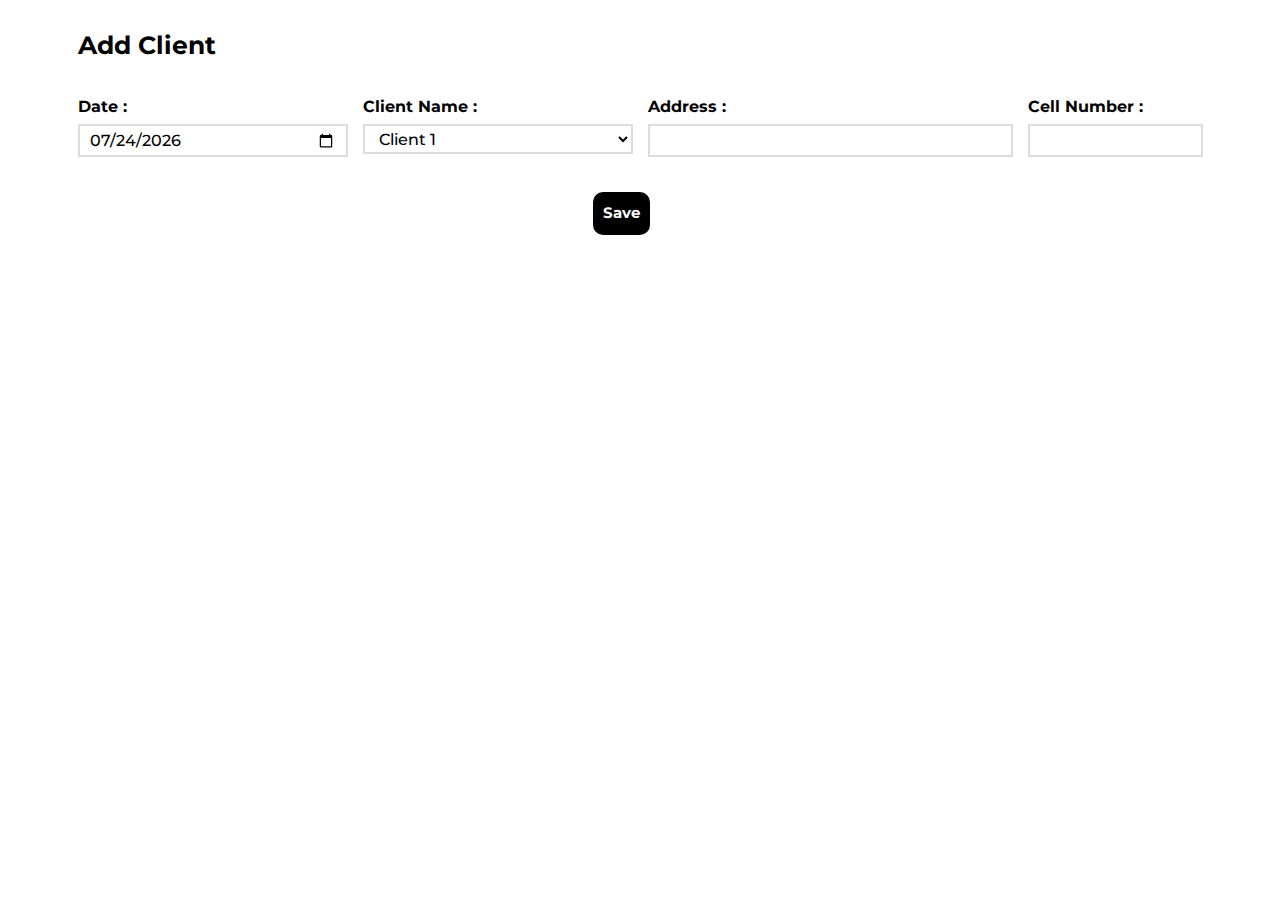
<file: add client.html>
<!DOCTYPE html>
<html lang="en">
  <head>
    <meta charset="UTF-8" />
    <meta name="viewport" content="width=device-width, initial-scale=1.0" />

    <link rel="stylesheet" href="style.css" />

    <link
      href="https://cdn.jsdelivr.net/npm/bootstrap@5.3.3/dist/css/bootstrap.min.css"
      rel="stylesheet"
      integrity="sha384-QWTKZyjpPEjISv5WaRU9OFeRpok6YctnYmDr5pNlyT2bRjXh0JMhjY6hW+ALEwIH"
      crossorigin="anonymous"
    />

    <script
      src="https://cdn.jsdelivr.net/npm/bootstrap@5.3.3/dist/js/bootstrap.bundle.min.js"
      integrity="sha384-YvpcrYf0tY3lHB60NNkmXc5s9fDVZLESaAA55NDzOxhy9GkcIdslK1eN7N6jIeHz"
      crossorigin="anonymous"
    ></script>

    <link rel="preconnect" href="https://fonts.googleapis.com" />
    <link rel="preconnect" href="https://fonts.gstatic.com" crossorigin />
    <link
      href="https://fonts.googleapis.com/css2?family=Montserrat:ital,wght@0,100..900;1,100..900&display=swap"
      rel="stylesheet"
    />

    <link
      rel="stylesheet"
      href="https://cdnjs.cloudflare.com/ajax/libs/font-awesome/6.6.0/css/all.min.css"
      integrity="sha512-Kc323vGBEqzTmouAECnVceyQqyqdsSiqLQISBL29aUW4U/M7pSPA/gEUZQqv1cwx4OnYxTxve5UMg5GT6L4JJg=="
      crossorigin="anonymous"
      referrerpolicy="no-referrer"
    />

    <title>Add Client Form</title>
  </head>

  <body>
    <!-- <div class="container">
      <section>
        <h1 class="d-form-head my-5">Add Client</h1>
        <form id="add-client-form">
          <table class="table" width="100%">
            <thead>
              <tr>
                <th scope="col">date</th>
                <th scope="col">client name</th>
                <th scope="col">address</th>
                <th scope="col">client's cell num</th>
              </tr>
            </thead>
            <tbody>
              <tr>
                <td class="p-0" width="50rem">
                  <input
                    type="date"
                    id="add-client-date"
                    class="form-inps py-1"
                  />
                </td>
                <td class="p-0" width="300rem">
                  <select id="add-client-client-name" class="form-inps py-1">
                    <option value="client 1">client 1</option>
                    <option value="client 2">client 2</option>
                    <option value="client 3">client 3</option>
                    <option value="client 4">client 4</option>
                    <option value="client 5">client 5</option>
                  </select>
                </td>
                <td class="p-0" width="300rem">
                  <input
                    type="text"
                    id="add-client-address"
                    class="py-1 form-inps"
                    autocomplete="off"
                  />
                </td>
                <td class="p-0" width="200rem">
                  <input
                    type="number"
                    id="add-client-client-cell-num"
                    class="py-1 form-inps"
                  />
                </td>

                <td class="p-0" width="50rem">
                  <button class="py-1 form-inps">save</button>
                </td>
              </tr>
            </tbody>
          </table>
          <table class="mt-5 table">
            <thead>
              <th scope="col" class="form-h-row">s.no</th>
              <th scope="col" class="form-h-row">date</th>
              <th scope="col" class="form-h-row">client name</th>
              <th scope="col" class="form-h-row">address</th>
              <th scope="col" class="form-h-row">client's cell num</th>
              <th scope="col" class="form-h-row">buttons</th>
            </thead>

            <tbody class="added-data-ctnr mt-5"></tbody>
          </table>
        </form>
      </section>
    </div> -->

    <form class="hide" id="add-client-form">
      <div class="container">
        <!-- Header for Add Client Form -->
        <h1 class="d-form-head my-5">Add Client</h1>
        <div class="row">
          <!-- Column 1: Date Input -->
          <div class="col-3">
            <div class="col-12 my-2">
              <label for="add-client-date" class="form-label">Date :</label>
              <input
                type="date"
                id="add-client-date"
                class="form-inps py-1 w-100"
              />
            </div>
          </div>

          <!-- Column 2: Client Name Select -->
          <div class="col-3">
            <div class="col-12 my-2">
              <label for="add-client-client-name" class="form-label"
                >Client Name :</label
              >
              <select id="add-client-client-name" class="form-inps py-1 w-100">
                <option value="client 1">Client 1</option>
                <option value="client 2">Client 2</option>
                <option value="client 3">Client 3</option>
                <option value="client 4">Client 4</option>
                <option value="client 5">Client 5</option>
              </select>
            </div>
          </div>

          <!-- Column 3: Address Input -->
          <div class="col-4">
            <div class="col-12 my-2">
              <label for="add-client-address" class="form-label"
                >Address :</label
              >
              <input
                type="text"
                id="add-client-address"
                class="py-1 form-inps w-100"
                autocomplete="off"
              />
            </div>
          </div>

          <!-- Column 4: Cell Number Input -->
          <div class="col-2">
            <div class="col-12 my-2">
              <label for="add-client-client-cell-num" class="form-label"
                >Cell Number :</label
              >
              <input
                type="number"
                id="add-client-client-cell-num"
                class="py-1 form-inps w-100"
              />
            </div>
          </div>
        </div>

        <!-- Save Button -->
        <div class="col-1 mt-5 mx-auto">
          <button class="add-data-btn">Save</button>
        </div>
      </div>
    </form>
  </body>

  <script type="module" src="app.js"></script>
</html>
</file>
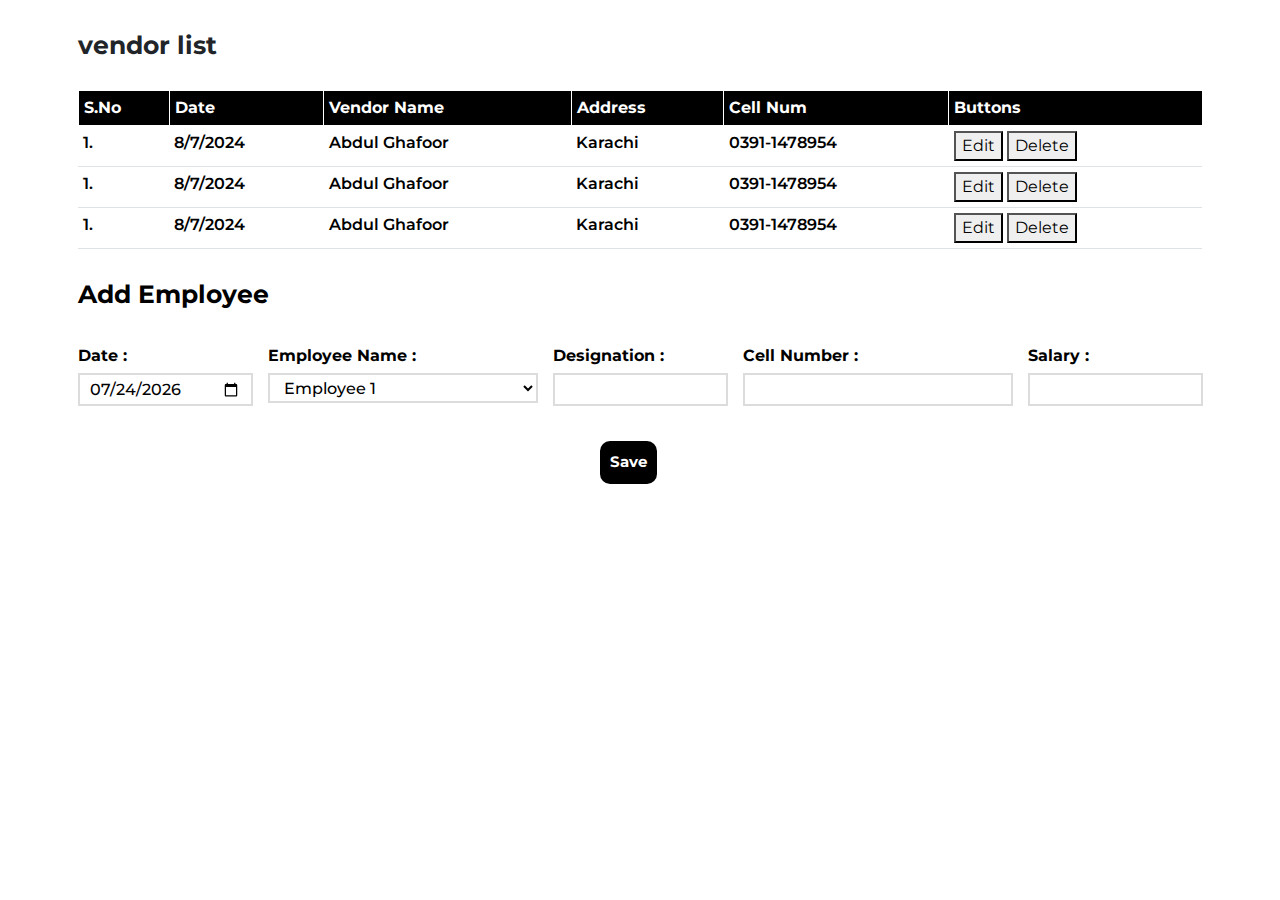
<file: add employee.html>
<!DOCTYPE html>
<html lang="en">
  <head>
    <meta charset="UTF-8" />
    <meta name="viewport" content="width=device-width, initial-scale=1.0" />

    <link rel="stylesheet" href="style.css" />

    <link
      href="https://cdn.jsdelivr.net/npm/bootstrap@5.3.3/dist/css/bootstrap.min.css"
      rel="stylesheet"
      integrity="sha384-QWTKZyjpPEjISv5WaRU9OFeRpok6YctnYmDr5pNlyT2bRjXh0JMhjY6hW+ALEwIH"
      crossorigin="anonymous"
    />

    <script
      src="https://cdn.jsdelivr.net/npm/bootstrap@5.3.3/dist/js/bootstrap.bundle.min.js"
      integrity="sha384-YvpcrYf0tY3lHB60NNkmXc5s9fDVZLESaAA55NDzOxhy9GkcIdslK1eN7N6jIeHz"
      crossorigin="anonymous"
    ></script>

    <link rel="preconnect" href="https://fonts.googleapis.com" />
    <link rel="preconnect" href="https://fonts.gstatic.com" crossorigin />
    <link
      href="https://fonts.googleapis.com/css2?family=Montserrat:ital,wght@0,100..900;1,100..900&display=swap"
      rel="stylesheet"
    />

    <link
      rel="stylesheet"
      href="https://cdnjs.cloudflare.com/ajax/libs/font-awesome/6.6.0/css/all.min.css"
      integrity="sha512-Kc323vGBEqzTmouAECnVceyQqyqdsSiqLQISBL29aUW4U/M7pSPA/gEUZQqv1cwx4OnYxTxve5UMg5GT6L4JJg=="
      crossorigin="anonymous"
      referrerpolicy="no-referrer"
    />

    <title>Add Employee Form</title>
  </head>

  <body>
    <div class="container">
      <h1 class="my-5 fw-bold">vendor list</h1>
      <form>
        <table class="mt-5 table">
          <thead>
            <tr>
              <th scope="col" class="form-h-row">s.no</th>
              <th scope="col" class="form-h-row">date</th>
              <th scope="col" class="form-h-row">vendor name</th>
              <th scope="col" class="form-h-row">address</th>
              <th scope="col" class="form-h-row">cell num</th>
              <th scope="col" class="form-h-row">buttons</th>
            </tr>
          </thead>

          <tbody class="added-data-ctnr" id="add-vendor-data-ctnr">
            <tr>
              <td class="added-data">1.</td>
              <td class="added-data">8/7/2024</td>
              <td class="added-data">abdul ghafoor</td>
              <td class="added-data">Karachi</td>
              <td class="added-data">0391-1478954</td>
              <td class="added-data">
                <button class="edit-btn" id="edit-data-btn">edit</button>
                <button class="delete-btn" id="delete-data-btn">delete</button>
              </td>
            </tr>

            <tr>
              <td class="added-data">1.</td>
              <td class="added-data">8/7/2024</td>
              <td class="added-data">abdul ghafoor</td>
              <td class="added-data">Karachi</td>
              <td class="added-data">0391-1478954</td>
              <td class="added-data">
                <button class="edit-btn" id="edit-data-btn">edit</button>
                <button class="delete-btn" id="delete-data-btn">delete</button>
              </td>
            </tr>
            <tr>
              <td class="added-data">1.</td>
              <td class="added-data">8/7/2024</td>
              <td class="added-data">abdul ghafoor</td>
              <td class="added-data">Karachi</td>
              <td class="added-data">0391-1478954</td>
              <td class="added-data">
                <button class="edit-btn" id="edit-data-btn">edit</button>
                <button class="delete-btn" id="delete-data-btn">delete</button>
              </td>
            </tr>
          </tbody>
        </table>
      </form>
    </div>
    <!-- <div class="container">
      <section>
        <h1 class="d-form-head my-5">Add Employee</h1>
        <form id="add-employee-form">
          <table class="table" width="100%">
            <thead>
              <tr>
                <th scope="col">date</th>
                <th scope="col">employee name</th>
                <th scope="col">designation</th>
                <th scope="col">emp's cell num</th>
                <th scope="col">emp's salary</th>
              </tr>
            </thead>
            <tbody>
              <tr>
                <td class="p-0" width="50rem">
                  <input
                    type="date"
                    id="add-employee-date"
                    class="form-inps py-1"
                  />
                </td>
                <td class="p-0" width="300rem">
                  <select
                    id="add-employee-employee-name"
                    class="form-inps py-1"
                  >
                    <option value="employee 1">employee 1</option>
                    <option value="employee 2">employee 2</option>
                    <option value="employee 3">employee 3</option>
                    <option value="employee 4">employee 4</option>
                    <option value="employee 5">employee 5</option>
                  </select>
                </td>
                <td class="p-0" width="300rem">
                  <input
                    type="text"
                    id="add-employee-designation"
                    class="py-1 form-inps"
                    autocomplete="off"
                  />
                </td>
                <td class="p-0" width="200rem">
                  <input
                    type="number"
                    id="add-employee-cell-num"
                    class="py-1 form-inps"
                  />
                </td>
                <td class="p-0" width="200rem">
                  <input
                    type="number"
                    id="add-employee-salary"
                    class="py-1 form-inps"
                  />
                </td>
                <td class="p-0" width="50rem">
                  <button class="py-1 form-inps">save</button>
                </td>
              </tr>
            </tbody>
          </table>
          <table class="mt-5 table">
            <thead>
              <th scope="col" class="form-h-row">s.no</th>
              <th scope="col" class="form-h-row">date</th>
              <th scope="col" class="form-h-row">employee name</th>
              <th scope="col" class="form-h-row">designation</th>
              <th scope="col" class="form-h-row">emp's cell num</th>
              <th scope="col" class="form-h-row">emp's salary</th>
              <th scope="col" class="form-h-row">buttons</th>
            </thead>

            <tbody class="added-data-ctnr mt-5"></tbody>
          </table>
        </form>
      </section>
    </div> -->

    <form class="hide" id="add-employee-form">
      <div class="container">
        <section>
          <h1 class="d-form-head my-5">Add Employee</h1>
          <div class="row">
            <!-- Column 1: Date Input -->
            <div class="col-2">
              <div class="col-12 my-2">
                <label for="add-employee-date" class="form-label">Date :</label>
                <input
                  type="date"
                  id="add-employee-date"
                  class="py-1 form-inps w-100"
                />
              </div>
            </div>

            <!-- Column 2: Employee Name Select -->
            <div class="col-3">
              <div class="col-12 my-2">
                <label for="add-employee-employee-name" class="form-label"
                  >Employee Name :</label
                >
                <select
                  id="add-employee-employee-name"
                  class="form-inps py-1 w-100"
                >
                  <option value="employee 1">Employee 1</option>
                  <option value="employee 2">Employee 2</option>
                  <option value="employee 3">Employee 3</option>
                  <option value="employee 4">Employee 4</option>
                  <option value="employee 5">Employee 5</option>
                </select>
              </div>
            </div>

            <!-- Column 3: Designation Input -->
            <div class="col-2">
              <div class="col-12 my-2">
                <label for="add-employee-designation" class="form-label"
                  >Designation :</label
                >
                <input
                  type="text"
                  id="add-employee-designation"
                  class="py-1 form-inps w-100"
                  autocomplete="off"
                />
              </div>
            </div>

            <!-- Column 4: Employee Cell Number Input -->
            <div class="col-3">
              <div class="col-12 my-2">
                <label for="add-employee-cell-num" class="form-label"
                  >Cell Number :</label
                >
                <input
                  type="number"
                  id="add-employee-cell-num"
                  class="py-1 form-inps w-100"
                />
              </div>
            </div>

            <!-- Column 5: Employee Salary Input -->
            <div class="col-2">
              <div class="col-12 my-2">
                <label for="add-employee-salary" class="form-label"
                  >Salary :</label
                >
                <input
                  type="number"
                  id="add-employee-salary"
                  class="py-1 form-inps w-100"
                />
              </div>
            </div>

            <!-- Save Button -->
            <div class="col-1 mt-5 mx-auto">
              <button class="add-data-btn">Save</button>
            </div>
          </div>
        </section>
      </div>
    </form>
  </body>

  <script type="module" src="app.js"></script>
</html>
</file>
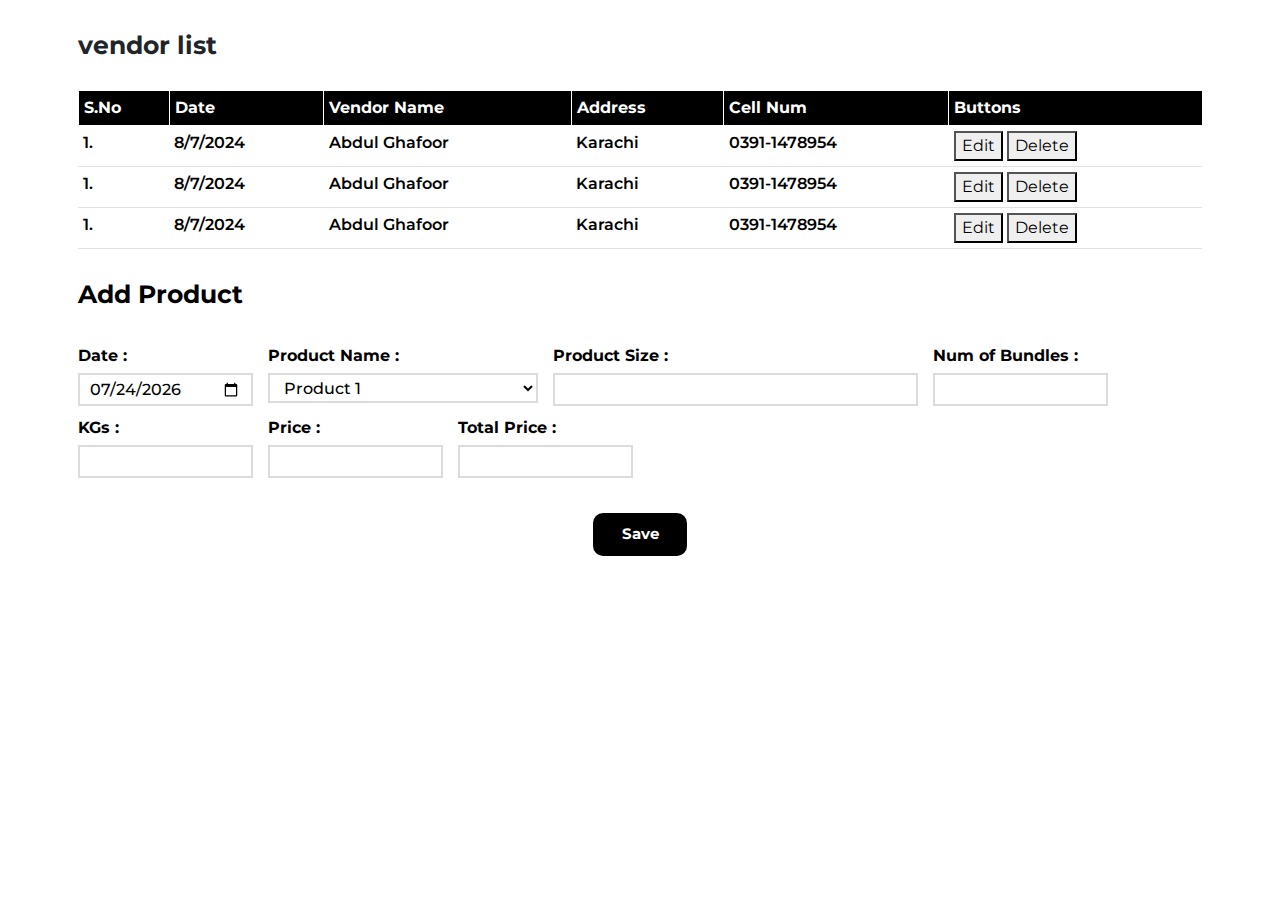
<file: add product.html>
<!DOCTYPE html>
<html lang="en">
  <head>
    <meta charset="UTF-8" />
    <meta name="viewport" content="width=device-width, initial-scale=1.0" />

    <link rel="stylesheet" href="style.css" />

    <link
      href="https://cdn.jsdelivr.net/npm/bootstrap@5.3.3/dist/css/bootstrap.min.css"
      rel="stylesheet"
      integrity="sha384-QWTKZyjpPEjISv5WaRU9OFeRpok6YctnYmDr5pNlyT2bRjXh0JMhjY6hW+ALEwIH"
      crossorigin="anonymous"
    />

    <script
      src="https://cdn.jsdelivr.net/npm/bootstrap@5.3.3/dist/js/bootstrap.bundle.min.js"
      integrity="sha384-YvpcrYf0tY3lHB60NNkmXc5s9fDVZLESaAA55NDzOxhy9GkcIdslK1eN7N6jIeHz"
      crossorigin="anonymous"
    ></script>

    <link rel="preconnect" href="https://fonts.googleapis.com" />
    <link rel="preconnect" href="https://fonts.gstatic.com" crossorigin />
    <link
      href="https://fonts.googleapis.com/css2?family=Montserrat:ital,wght@0,100..900;1,100..900&display=swap"
      rel="stylesheet"
    />

    <link
      rel="stylesheet"
      href="https://cdnjs.cloudflare.com/ajax/libs/font-awesome/6.6.0/css/all.min.css"
      integrity="sha512-Kc323vGBEqzTmouAECnVceyQqyqdsSiqLQISBL29aUW4U/M7pSPA/gEUZQqv1cwx4OnYxTxve5UMg5GT6L4JJg=="
      crossorigin="anonymous"
      referrerpolicy="no-referrer"
    />

    <title>Add Product Form</title>
  </head>

  <body>
    <div class="container">
      <h1 class="my-5 fw-bold">vendor list</h1>
      <form>
        <table class="mt-5 table">
          <thead>
            <tr>
              <th scope="col" class="form-h-row">s.no</th>
              <th scope="col" class="form-h-row">date</th>
              <th scope="col" class="form-h-row">vendor name</th>
              <th scope="col" class="form-h-row">address</th>
              <th scope="col" class="form-h-row">cell num</th>
              <th scope="col" class="form-h-row">buttons</th>
            </tr>
          </thead>

          <tbody class="added-data-ctnr" id="add-vendor-data-ctnr">
            <tr>
              <td class="added-data">1.</td>
              <td class="added-data">8/7/2024</td>
              <td class="added-data">abdul ghafoor</td>
              <td class="added-data">Karachi</td>
              <td class="added-data">0391-1478954</td>
              <td class="added-data">
                <button class="edit-btn" id="edit-data-btn">edit</button>
                <button class="delete-btn" id="delete-data-btn">delete</button>
              </td>
            </tr>

            <tr>
              <td class="added-data">1.</td>
              <td class="added-data">8/7/2024</td>
              <td class="added-data">abdul ghafoor</td>
              <td class="added-data">Karachi</td>
              <td class="added-data">0391-1478954</td>
              <td class="added-data">
                <button class="edit-btn" id="edit-data-btn">edit</button>
                <button class="delete-btn" id="delete-data-btn">delete</button>
              </td>
            </tr>
            <tr>
              <td class="added-data">1.</td>
              <td class="added-data">8/7/2024</td>
              <td class="added-data">abdul ghafoor</td>
              <td class="added-data">Karachi</td>
              <td class="added-data">0391-1478954</td>
              <td class="added-data">
                <button class="edit-btn" id="edit-data-btn">edit</button>
                <button class="delete-btn" id="delete-data-btn">delete</button>
              </td>
            </tr>
          </tbody>
        </table>
      </form>
    </div>
    <!-- <div class="container">
      <section>
        <h1 class="d-form-head my-5">Add Product</h1>
        <form id="add-product-form">
          <table class="table" width="100%">
            <thead>
              <tr>
                <th scope="col">date</th>
                <th scope="col">product name</th>
                <th scope="col">product size</th>
                <th scope="col">num of bundles</th>
                <th scope="col">KGs</th>
                <th scope="col">price</th>
                <th scope="col">total price</th>
              </tr>
            </thead>
            <tbody>
              <tr>
                <td class="p-0" width="50rem">
                  <input
                    type="date"
                    id="add-product-date"
                    class="form-inps py-1"
                  />
                </td>
                <td class="p-0" width="300rem">
                  <select id="add-product-product-name" class="form-inps py-1">
                    <option value="product 1">product 1</option>
                    <option value="product 2">product 2</option>
                    <option value="product 3">product 3</option>
                    <option value="product 4">product 4</option>
                    <option value="product 5">product 5</option>
                  </select>
                </td>
                <td class="p-0" width="300rem">
                  <input
                    type="text"
                    id="add-product-product-size"
                    class="py-1 form-inps"
                    autocomplete="off"
                  />
                </td>

                <td class="p-0" width="200rem">
                  <input
                    type="number"
                    id="add-product-num-of-bundles"
                    class="py-1 form-inps"
                  />
                </td>

                <td class="p-0" width="200rem">
                  <input
                    type="number"
                    id="add-product-kgs"
                    class="py-1 form-inps"
                  />
                </td>

                <td class="p-0" width="200rem">
                  <input
                    type="number"
                    id="add-product-price"
                    class="py-1 form-inps"
                  />
                </td>

                <td class="p-0" width="200rem">
                  <input
                    type="number"
                    id="add-product-total-price"
                    class="py-1 form-inps"
                    readonly
                  />
                </td>

                <td class="p-0" width="50rem">
                  <button class="py-1 form-inps">save</button>
                </td>
              </tr>
            </tbody>
          </table>

          <table class="mt-5 table">
            <thead>
              <th scope="col" class="form-h-row">s.no</th>
              <th scope="col" class="form-h-row">date</th>
              <th scope="col" class="form-h-row">product name</th>
              <th scope="col" class="form-h-row">product size</th>
              <th scope="col" class="form-h-row">num of bundles</th>
              <th scope="col" class="form-h-row">KGs</th>
              <th scope="col" class="form-h-row">price</th>
              <th scope="col" class="form-h-row">total price</th>
              <th scope="col" class="form-h-row">buttons</th>
            </thead>

            <tbody class="added-data-ctnr mt-5"></tbody>
          </table>
        </form>
      </section>
    </div> -->

    <div class="container hide">
      <!-- Header for Add Product Form -->
      <h1 class="my-5 d-form-head">Add Product</h1>

      <div class="row">
        <!-- Column 1: Date Input -->
        <div class="col-2">
          <div class="col-12 my-2">
            <label for="add-product-date" class="form-label">Date :</label>
            <input
              type="date"
              id="add-product-date"
              class="form-inps py-1 w-100"
            />
          </div>
        </div>

        <!-- Column 2: Product Name Input -->
        <div class="col-3">
          <div class="col-12 my-2">
            <label for="add-product-product-name" class="form-label"
              >Product Name :</label
            >
            <select id="add-product-product-name" class="form-inps py-1 w-100">
              <option value="product 1">Product 1</option>
              <option value="product 2">Product 2</option>
              <option value="product 3">Product 3</option>
              <option value="product 4">Product 4</option>
              <option value="product 5">Product 5</option>
            </select>
          </div>
        </div>

        <!-- Column 3: Product Size Input -->
        <div class="col-4">
          <div class="col-12 my-2">
            <label for="add-product-product-size" class="form-label"
              >Product Size :</label
            >
            <input
              type="text"
              id="add-product-product-size"
              class="py-1 form-inps w-100"
              autocomplete="off"
            />
          </div>
        </div>

        <!-- Column 4: Number of Bundles Input -->
        <div class="col-2">
          <div class="col-12 my-2">
            <label for="add-product-num-of-bundles" class="form-label"
              >Num of Bundles :</label
            >
            <input
              type="number"
              id="add-product-num-of-bundles"
              class="py-1 form-inps w-100"
            />
          </div>
        </div>

        <!-- Column 5: KG Input -->
        <div class="col-2">
          <div class="col-12 my-2">
            <label for="add-product-kgs" class="form-label">KGs :</label>
            <input
              type="number"
              id="add-product-kgs"
              class="py-1 form-inps w-100"
            />
          </div>
        </div>

        <!-- Column 6: Price Input -->
        <div class="col-2">
          <div class="col-12 my-2">
            <label for="add-product-price" class="form-label">Price :</label>
            <input
              type="number"
              id="add-product-price"
              class="py-1 form-inps w-100"
            />
          </div>
        </div>

        <!-- Column 7: Total Price Input -->
        <div class="col-2">
          <div class="col-12 my-2">
            <label for="add-product-total-price" class="form-label"
              >Total Price :</label
            >
            <input
              type="number"
              id="add-product-total-price"
              class="py-1 form-inps w-100"
              readonly
            />
          </div>
        </div>
      </div>
      <div class="col-1 mt-5 mx-auto">
        <button class="add-data-btn w-100">Save</button>
      </div>
    </div>
  </body>

  <script type="module" src="app.js"></script>
</html>
</file>
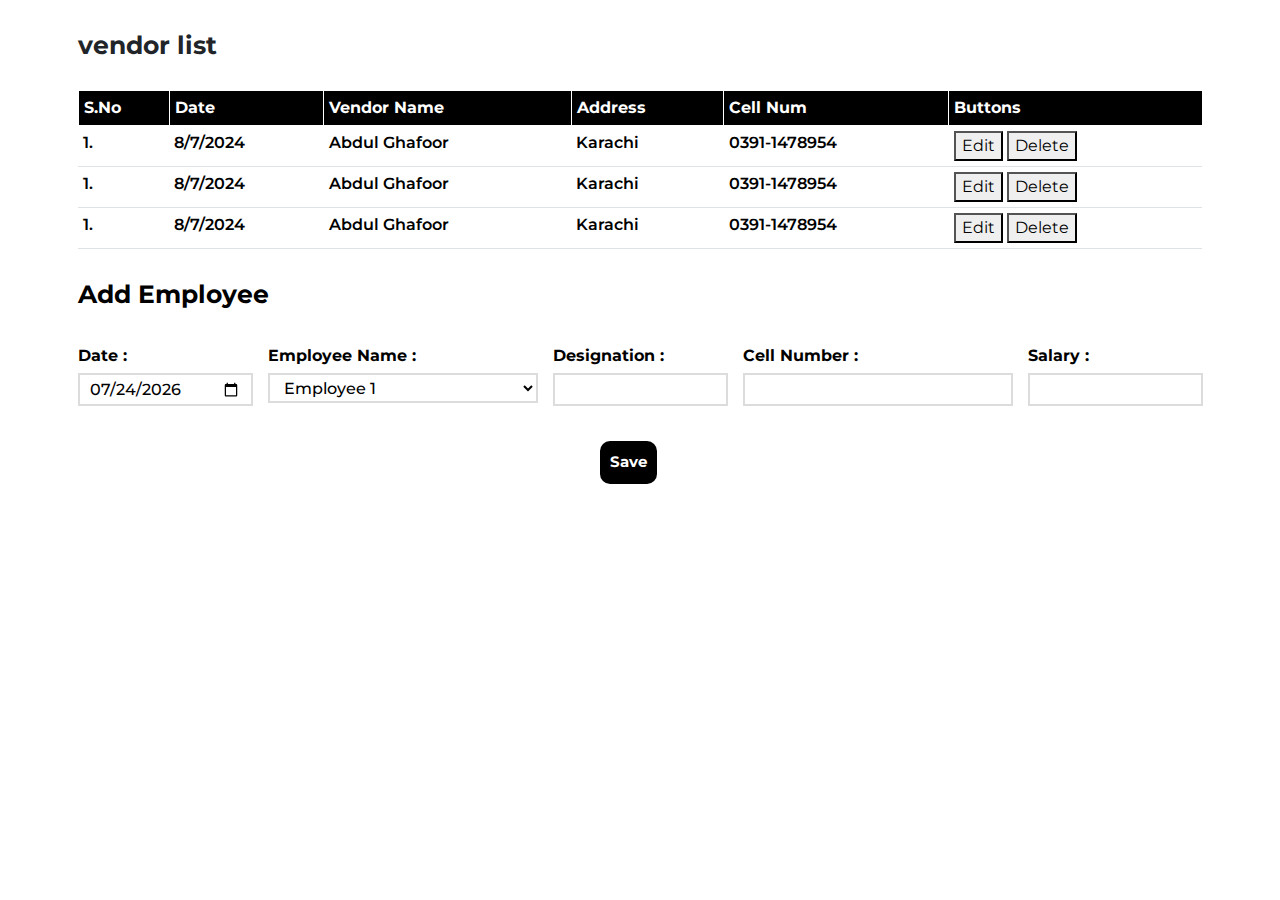
<file: advance salary.html>
<!DOCTYPE html>
<html lang="en">
  <head>
    <meta charset="UTF-8" />
    <meta name="viewport" content="width=device-width, initial-scale=1.0" />

    <link rel="stylesheet" href="style.css" />

    <link
      href="https://cdn.jsdelivr.net/npm/bootstrap@5.3.3/dist/css/bootstrap.min.css"
      rel="stylesheet"
      integrity="sha384-QWTKZyjpPEjISv5WaRU9OFeRpok6YctnYmDr5pNlyT2bRjXh0JMhjY6hW+ALEwIH"
      crossorigin="anonymous"
    />

    <script
      src="https://cdn.jsdelivr.net/npm/bootstrap@5.3.3/dist/js/bootstrap.bundle.min.js"
      integrity="sha384-YvpcrYf0tY3lHB60NNkmXc5s9fDVZLESaAA55NDzOxhy9GkcIdslK1eN7N6jIeHz"
      crossorigin="anonymous"
    ></script>

    <link rel="preconnect" href="https://fonts.googleapis.com" />
    <link rel="preconnect" href="https://fonts.gstatic.com" crossorigin />
    <link
      href="https://fonts.googleapis.com/css2?family=Montserrat:ital,wght@0,100..900;1,100..900&display=swap"
      rel="stylesheet"
    />

    <link
      rel="stylesheet"
      href="https://cdnjs.cloudflare.com/ajax/libs/font-awesome/6.6.0/css/all.min.css"
      integrity="sha512-Kc323vGBEqzTmouAECnVceyQqyqdsSiqLQISBL29aUW4U/M7pSPA/gEUZQqv1cwx4OnYxTxve5UMg5GT6L4JJg=="
      crossorigin="anonymous"
      referrerpolicy="no-referrer"
    />

    <title>Advance Salary Form</title>
  </head>

  <body>
    <div class="container">
      <h1 class="my-5 fw-bold">vendor list</h1>
      <form>
        <table class="mt-5 table">
          <thead>
            <tr>
              <th scope="col" class="form-h-row">s.no</th>
              <th scope="col" class="form-h-row">date</th>
              <th scope="col" class="form-h-row">vendor name</th>
              <th scope="col" class="form-h-row">address</th>
              <th scope="col" class="form-h-row">cell num</th>
              <th scope="col" class="form-h-row">buttons</th>
            </tr>
          </thead>

          <tbody class="added-data-ctnr" id="add-vendor-data-ctnr">
            <tr>
              <td class="added-data">1.</td>
              <td class="added-data">8/7/2024</td>
              <td class="added-data">abdul ghafoor</td>
              <td class="added-data">Karachi</td>
              <td class="added-data">0391-1478954</td>
              <td class="added-data">
                <button class="edit-btn" id="edit-data-btn">edit</button>
                <button class="delete-btn" id="delete-data-btn">delete</button>
              </td>
            </tr>

            <tr>
              <td class="added-data">1.</td>
              <td class="added-data">8/7/2024</td>
              <td class="added-data">abdul ghafoor</td>
              <td class="added-data">Karachi</td>
              <td class="added-data">0391-1478954</td>
              <td class="added-data">
                <button class="edit-btn" id="edit-data-btn">edit</button>
                <button class="delete-btn" id="delete-data-btn">delete</button>
              </td>
            </tr>
            <tr>
              <td class="added-data">1.</td>
              <td class="added-data">8/7/2024</td>
              <td class="added-data">abdul ghafoor</td>
              <td class="added-data">Karachi</td>
              <td class="added-data">0391-1478954</td>
              <td class="added-data">
                <button class="edit-btn" id="edit-data-btn">edit</button>
                <button class="delete-btn" id="delete-data-btn">delete</button>
              </td>
            </tr>
          </tbody>
        </table>
      </form>
    </div>
    <!-- <div class="container">
      <section>
        <h1 class="d-form-head my-5">Advance Salary</h1>
        <form id="advance-salary-form">
          <table class="table" width="100%">
            <thead>
              <tr>
                <th scope="col">date</th>
                <th scope="col">employee name</th>
                <th scope="col">designation</th>
                <th scope="col">emp's cell num</th>
                <th scope="col">emp's salary</th>
              </tr>
            </thead>
            <tbody>
              <tr>
                <td class="p-0" width="50rem">
                  <input
                    type="date"
                    id="advance-salary-date"
                    class="form-inps py-1"
                  />
                </td>
                <td class="p-0" width="300rem">
                  <select
                    id="advance-salary-employee-name"
                    class="form-inps py-1"
                  >
                    <option value="employee 1">employee 1</option>
                    <option value="employee 2">employee 2</option>
                    <option value="employee 3">employee 3</option>
                    <option value="employee 4">employee 4</option>
                    <option value="employee 5">employee 5</option>
                  </select>
                </td>
                <td class="p-0" width="300rem">
                  <input
                    type="text"
                    id="advance-salary-designation"
                    class="py-1 form-inps"
                    autocomplete="off"
                  />
                </td>
                <td class="p-0" width="200rem">
                  <input
                    type="number"
                    id="advance-salary-cell-num"
                    class="py-1 form-inps"
                  />
                </td>
                <td class="p-0" width="200rem">
                  <input
                    type="number"
                    id="advance-salary-salary"
                    class="py-1 form-inps"
                  />
                </td>
                <td class="p-0" width="50rem">
                  <button class="py-1 form-inps">save</button>
                </td>
              </tr>
            </tbody>
          </table>

          <table class="mt-5 table">
            <thead>
              <th scope="col" class="form-h-row">s.no</th>
              <th scope="col" class="form-h-row">date</th>
              <th scope="col" class="form-h-row">employee name</th>
              <th scope="col" class="form-h-row">designation</th>
              <th scope="col" class="form-h-row">emp's cell num</th>
              <th scope="col" class="form-h-row">emp's salary</th>
              <th scope="col" class="form-h-row">buttons</th>
            </thead>

            <tbody class="added-data-ctnr mt-5"></tbody>
          </table>
        </form>
      </section>
    </div> -->

    <form class="hide" id="add-employee-form">
      <div class="container">
        <section>
          <h1 class="d-form-head my-5">Add Employee</h1>
          <div class="row">
            <!-- Column 1: Date Input -->
            <div class="col-2">
              <div class="col-12 my-2">
                <label for="add-employee-date" class="form-label">Date :</label>
                <input
                  type="date"
                  id="add-employee-date"
                  class="py-1 form-inps w-100"
                />
              </div>
            </div>

            <!-- Column 2: Employee Name Select -->
            <div class="col-3">
              <div class="col-12 my-2">
                <label for="add-employee-employee-name" class="form-label"
                  >Employee Name :</label
                >
                <select
                  id="add-employee-employee-name"
                  class="form-inps py-1 w-100"
                >
                  <option value="employee 1">Employee 1</option>
                  <option value="employee 2">Employee 2</option>
                  <option value="employee 3">Employee 3</option>
                  <option value="employee 4">Employee 4</option>
                  <option value="employee 5">Employee 5</option>
                </select>
              </div>
            </div>

            <!-- Column 3: Designation Input -->
            <div class="col-2">
              <div class="col-12 my-2">
                <label for="add-employee-designation" class="form-label"
                  >Designation :</label
                >
                <input
                  type="text"
                  id="add-employee-designation"
                  class="py-1 form-inps w-100"
                  autocomplete="off"
                />
              </div>
            </div>

            <!-- Column 4: Employee Cell Number Input -->
            <div class="col-3">
              <div class="col-12 my-2">
                <label for="add-employee-cell-num" class="form-label"
                  >Cell Number :</label
                >
                <input
                  type="number"
                  id="add-employee-cell-num"
                  class="py-1 form-inps w-100"
                />
              </div>
            </div>

            <!-- Column 5: Employee Salary Input -->
            <div class="col-2">
              <div class="col-12 my-2">
                <label for="add-employee-salary" class="form-label"
                  >Salary :</label
                >
                <input
                  type="number"
                  id="add-employee-salary"
                  class="py-1 form-inps w-100"
                />
              </div>
            </div>

            <!-- Save Button -->
            <div class="col-1 mt-5 mx-auto">
              <button class="add-data-btn">Save</button>
            </div>
          </div>
        </section>
      </div>
    </form>
  </body>

  <script type="module" src="app.js"></script>
</html>
</file>
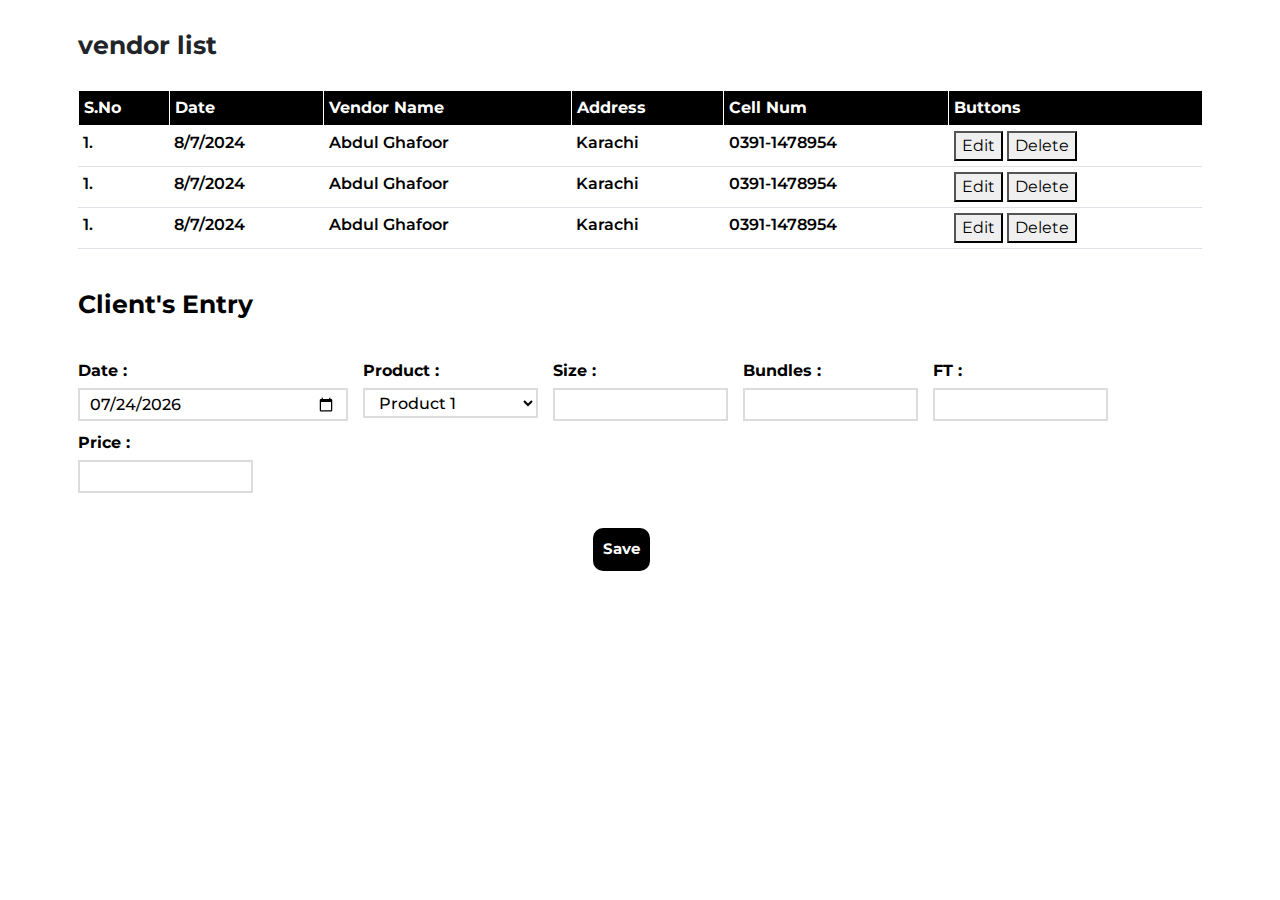
<file: client's entry.html>
<!DOCTYPE html>
<html lang="en">
  <head>
    <meta charset="UTF-8" />
    <meta name="viewport" content="width=device-width, initial-scale=1.0" />

    <link rel="stylesheet" href="style.css" />

    <link
      href="https://cdn.jsdelivr.net/npm/bootstrap@5.3.3/dist/css/bootstrap.min.css"
      rel="stylesheet"
      integrity="sha384-QWTKZyjpPEjISv5WaRU9OFeRpok6YctnYmDr5pNlyT2bRjXh0JMhjY6hW+ALEwIH"
      crossorigin="anonymous"
    />

    <script
      src="https://cdn.jsdelivr.net/npm/bootstrap@5.3.3/dist/js/bootstrap.bundle.min.js"
      integrity="sha384-YvpcrYf0tY3lHB60NNkmXc5s9fDVZLESaAA55NDzOxhy9GkcIdslK1eN7N6jIeHz"
      crossorigin="anonymous"
    ></script>

    <link rel="preconnect" href="https://fonts.googleapis.com" />
    <link rel="preconnect" href="https://fonts.gstatic.com" crossorigin />
    <link
      href="https://fonts.googleapis.com/css2?family=Montserrat:ital,wght@0,100..900;1,100..900&display=swap"
      rel="stylesheet"
    />

    <link
      rel="stylesheet"
      href="https://cdnjs.cloudflare.com/ajax/libs/font-awesome/6.6.0/css/all.min.css"
      integrity="sha512-Kc323vGBEqzTmouAECnVceyQqyqdsSiqLQISBL29aUW4U/M7pSPA/gEUZQqv1cwx4OnYxTxve5UMg5GT6L4JJg=="
      crossorigin="anonymous"
      referrerpolicy="no-referrer"
    />

    <title>Client's Entry Form</title>
  </head>

  <body>
    <div class="container">
      <h1 class="my-5 fw-bold">vendor list</h1>
      <form>
        <table class="mt-5 table">
          <thead>
            <tr>
              <th scope="col" class="form-h-row">s.no</th>
              <th scope="col" class="form-h-row">date</th>
              <th scope="col" class="form-h-row">vendor name</th>
              <th scope="col" class="form-h-row">address</th>
              <th scope="col" class="form-h-row">cell num</th>
              <th scope="col" class="form-h-row">buttons</th>
            </tr>
          </thead>

          <tbody class="added-data-ctnr" id="add-vendor-data-ctnr">
            <tr>
              <td class="added-data">1.</td>
              <td class="added-data">8/7/2024</td>
              <td class="added-data">abdul ghafoor</td>
              <td class="added-data">Karachi</td>
              <td class="added-data">0391-1478954</td>
              <td class="added-data">
                <button class="edit-btn" id="edit-data-btn">edit</button>
                <button class="delete-btn" id="delete-data-btn">delete</button>
              </td>
            </tr>

            <tr>
              <td class="added-data">1.</td>
              <td class="added-data">8/7/2024</td>
              <td class="added-data">abdul ghafoor</td>
              <td class="added-data">Karachi</td>
              <td class="added-data">0391-1478954</td>
              <td class="added-data">
                <button class="edit-btn" id="edit-data-btn">edit</button>
                <button class="delete-btn" id="delete-data-btn">delete</button>
              </td>
            </tr>
            <tr>
              <td class="added-data">1.</td>
              <td class="added-data">8/7/2024</td>
              <td class="added-data">abdul ghafoor</td>
              <td class="added-data">Karachi</td>
              <td class="added-data">0391-1478954</td>
              <td class="added-data">
                <button class="edit-btn" id="edit-data-btn">edit</button>
                <button class="delete-btn" id="delete-data-btn">delete</button>
              </td>
            </tr>
          </tbody>
        </table>
      </form>
    </div>
    <!-- <div class="container">

      <section>
        <h1 class="d-form-head py-5">Client's Entry</h1>
        <form id="client-entry-form">
          <table class="table" width="100%">
            <thead>
              <tr>
                <th scope="col">date</th>
                <th scope="col">product</th>
                <th scope="col">size</th>
                <th scope="col">bundles</th>
                <th scope="col">FT</th>
                <th scope="col">price</th>
                <th scope="col">total price</th>
                <th scope="col">amount receivable</th>
                <th scope="col">received by client</th>
                <th scope="col">outstanding amount</th>
              </tr>
            </thead>
            <tbody>
              <tr>
                <td class="p-0" width="50rem">
                  <input
                    type="date"
                    id="client-entry-date"
                    class="form-inps py-1"
                  />
                </td>
                <td class="p-0" width="200rem">
                  <select id="client-entry-product" class="form-inps py-1">
                    <option value="product 1">product 1</option>
                    <option value="product 2">product 2</option>
                    <option value="product 3">product 3</option>
                    <option value="product 4">product 4</option>
                    <option value="product 5">product 5</option>
                  </select>
                </td>
                <td class="p-0" width="200rem">
                  <input
                    type="text"
                    id="client-entry-size"
                    class="py-1 form-inps"
                    autocomplete="off"
                  />
                </td>
                <td class="p-0" width="200rem">
                  <input
                    type="number"
                    id="client-entry-bundles"
                    class="py-1 form-inps"
                  />
                </td>
                <td class="p-0" width="200rem">
                  <input
                    type="number"
                    id="client-entry-ft"
                    class="py-1 form-inps"
                  />
                </td>
                <td class="p-0" width="200rem">
                  <input
                    type="number"
                    id="client-entry-price"
                    class="py-1 form-inps"
                  />
                </td>
                <td class="p-0" width="200rem">
                  <input
                    type="number"
                    id="client-entry-total-price"
                    class="py-1 form-inps"
                    readonly
                  />
                </td>
                <td class="p-0" width="200rem">
                  <input
                    type="number"
                    id="client-entry-amount-receivable"
                    class="py-1 form-inps"
                    readonly
                  />
                </td>
                <td class="p-0" width="200rem">
                  <input
                    type="number"
                    id="client-entry-received-by-client"
                    class="py-1 form-inps"
                  />
                </td>
                <td class="p-0" width="200rem">
                  <input
                    type="number"
                    id="client-entry-outstanding-amount"
                    class="py-1 form-inps"
                    readonly
                  />
                </td>
                <td class="p-0" width="50rem">
                  <button class="py-1 form-inps">save</button>
                </td>
              </tr>
            </tbody>
          </table>
          <table class="mt-5 table">
            <thead>
              <th scope="col" class="form-h-row">s.no</th>
              <th scope="col" class="form-h-row">date</th>
              <th scope="col" class="form-h-row">product</th>
              <th scope="col" class="form-h-row">size</th>
              <th scope="col" class="form-h-row">bundles</th>
              <th scope="col" class="form-h-row">FT</th>
              <th scope="col" class="form-h-row">price</th>
              <th scope="col" class="form-h-row">total price</th>
              <th scope="col" class="form-h-row">amount receivable</th>
              <th scope="col" class="form-h-row">received by client</th>
              <th scope="col" class="form-h-row">outstanding amount</th>
              <th scope="col" class="form-h-row">buttons</th>
            </thead>

            <tbody class="added-data-ctnr mt-5"></tbody>
          </table>
        </form>
      </section>
    </div> -->

    <form class="hide" id="client-entry-form">
      <div class="container">
        <!-- Header for Client's Entry Form -->
        <h1 class="d-form-head py-5">Client's Entry</h1>
        <div class="row">
          <!-- Column 1: Date Input -->
          <div class="col-3">
            <div class="col-12 my-2">
              <label for="client-entry-date" class="form-label">Date :</label>
              <input
                type="date"
                id="client-entry-date"
                class="form-inps py-1 w-100"
              />
            </div>
          </div>

          <!-- Column 2: Product Select -->
          <div class="col-2">
            <div class="col-12 my-2">
              <label for="client-entry-product" class="form-label"
                >Product :</label
              >
              <select id="client-entry-product" class="form-inps py-1 w-100">
                <option value="product 1">Product 1</option>
                <option value="product 2">Product 2</option>
                <option value="product 3">Product 3</option>
                <option value="product 4">Product 4</option>
                <option value="product 5">Product 5</option>
              </select>
            </div>
          </div>

          <!-- Column 3: Size Input -->
          <div class="col-2">
            <div class="col-12 my-2">
              <label for="client-entry-size" class="form-label">Size :</label>
              <input
                type="text"
                id="client-entry-size"
                class="py-1 form-inps w-100"
                autocomplete="off"
              />
            </div>
          </div>

          <!-- Column 4: Bundles Input -->
          <div class="col-2">
            <div class="col-12 my-2">
              <label for="client-entry-bundles" class="form-label"
                >Bundles :</label
              >
              <input
                type="number"
                id="client-entry-bundles"
                class="py-1 form-inps w-100"
              />
            </div>
          </div>

          <!-- Column 5: FT Input -->
          <div class="col-2">
            <div class="col-12 my-2">
              <label for="client-entry-ft" class="form-label">FT :</label>
              <input
                type="number"
                id="client-entry-ft"
                class="py-1 form-inps w-100"
              />
            </div>
          </div>

          <!-- Column 6: Price Input -->
          <div class="col-2">
            <div class="col-12 my-2">
              <label for="client-entry-price" class="form-label">Price :</label>
              <input
                type="number"
                id="client-entry-price"
                class="py-1 form-inps w-100"
              />
            </div>
          </div>
        </div>

        <!-- Save Button -->
        <div class="col-1 mt-5 mx-auto">
          <button class="add-data-btn">Save</button>
        </div>
      </div>
    </form>
  </body>

  <script type="module" src="app.js"></script>
</html>
</file>
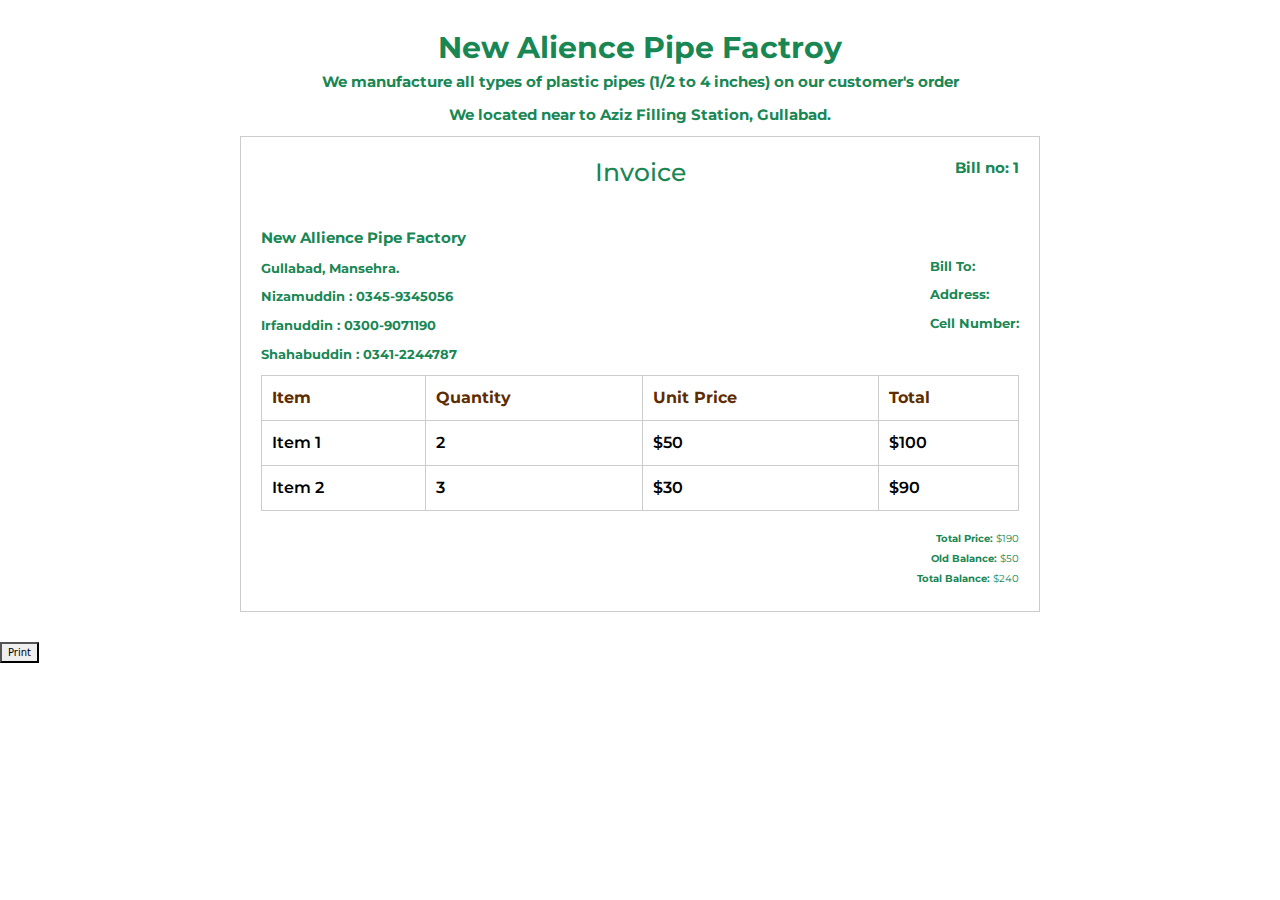
<file: current transaction.html>
<!DOCTYPE html>
<html lang="en">
  <head>
    <meta charset="UTF-8" />
    <meta name="viewport" content="width=device-width, initial-scale=1.0" />

    <link rel="stylesheet" href="style.css" />

    <link
      href="https://cdn.jsdelivr.net/npm/bootstrap@5.3.3/dist/css/bootstrap.min.css"
      rel="stylesheet"
      integrity="sha384-QWTKZyjpPEjISv5WaRU9OFeRpok6YctnYmDr5pNlyT2bRjXh0JMhjY6hW+ALEwIH"
      crossorigin="anonymous"
    />

    <script
      src="https://cdn.jsdelivr.net/npm/bootstrap@5.3.3/dist/js/bootstrap.bundle.min.js"
      integrity="sha384-YvpcrYf0tY3lHB60NNkmXc5s9fDVZLESaAA55NDzOxhy9GkcIdslK1eN7N6jIeHz"
      crossorigin="anonymous"
    ></script>

    <link rel="preconnect" href="https://fonts.googleapis.com" />
    <link rel="preconnect" href="https://fonts.gstatic.com" crossorigin />
    <link
      href="https://fonts.googleapis.com/css2?family=Montserrat:ital,wght@0,100..900;1,100..900&display=swap"
      rel="stylesheet"
    />

    <link
      rel="stylesheet"
      href="https://cdnjs.cloudflare.com/ajax/libs/font-awesome/6.6.0/css/all.min.css"
      integrity="sha512-Kc323vGBEqzTmouAECnVceyQqyqdsSiqLQISBL29aUW4U/M7pSPA/gEUZQqv1cwx4OnYxTxve5UMg5GT6L4JJg=="
      crossorigin="anonymous"
      referrerpolicy="no-referrer"
    />

    <title>Current Transaction Invoice</title>
  </head>

  <body>
    <div class="container invoice-ctnr text-success py-5">
      <h1 class="display-5 text-center fw-bold">New Alience Pipe Factroy</h1>
      <p class="fs-4 fw-bold text-center">
        We manufacture all types of plastic pipes (1/2 to 4 inches) on our
        customer's order
      </p>
      <p class="fs-4 fw-bold text-center">
        We located near to Aziz Filling Station, Gullabad.
      </p>

      <div class="invoice-container">
        <div class="invoice-header position-relative">
          <h1>Invoice</h1>
          <p class="invoice-num fs-4 fw-bold">Bill no: <span>1</span></p>
        </div>

        <div
          class="col-12 comp-and-client-details-ctnr d-flex justify-content-between align-items-center"
        >
          <div class="company-details-ctnr">
            <p class="fs-4 fw-bold">New Allience Pipe Factory</p>
            <p class="fs-5 fw-bold">Gullabad, Mansehra.</p>
            <p class="fs-5 fw-bold">Nizamuddin : 0345-9345056</p>
            <p class="fs-5 fw-bold">Irfanuddin : 0300-9071190</p>
            <p class="fs-5 fw-bold">Shahabuddin : 0341-2244787</p>
          </div>
          <div class="customer-details-ctnr">
            <p class="fs-5 fw-bold">Bill To: <span class="cust-name"></span></p>
            <p class="fs-5 fw-bold">Address: <span class="cust-name"></span></p>
            <p class="fs-5 fw-bold">
              Cell Number: <span class="cust-name"></span>
            </p>
          </div>
        </div>

        <table class="invoice-table">
          <thead>
            <tr>
              <th>Item</th>
              <th>Quantity</th>
              <th>Unit Price</th>
              <th>Total</th>
            </tr>
          </thead>
          <tbody>
            <tr>
              <td>Item 1</td>
              <td>2</td>
              <td>$50</td>
              <td>$100</td>
            </tr>
            <tr>
              <td>Item 2</td>
              <td>3</td>
              <td>$30</td>
              <td>$90</td>
            </tr>
          </tbody>
        </table>

        <div class="invoice-footer">
          <p><strong>Total Price:</strong> $190</p>
          <p><strong>Old Balance:</strong> $50</p>
          <p><strong>Total Balance:</strong> $240</p>
        </div>
      </div>
    </div>

    <button class="print-invoice">print</button>
  </body>

  <script type="module" src="app.js"></script>
</html>
</file>
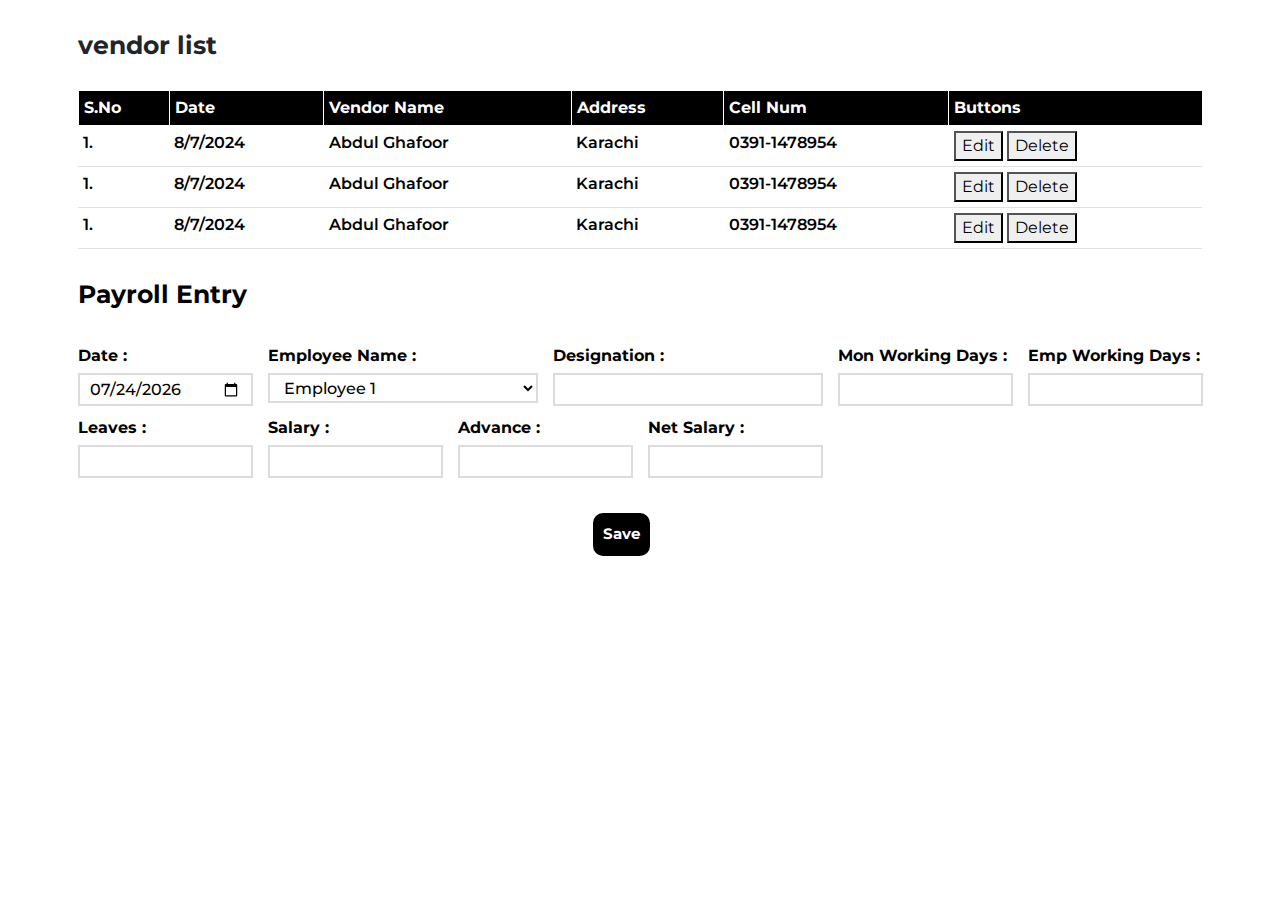
<file: payroll entry.html>
<!DOCTYPE html>
<html lang="en">
  <head>
    <meta charset="UTF-8" />
    <meta name="viewport" content="width=device-width, initial-scale=1.0" />

    <link rel="stylesheet" href="style.css" />

    <link
      href="https://cdn.jsdelivr.net/npm/bootstrap@5.3.3/dist/css/bootstrap.min.css"
      rel="stylesheet"
      integrity="sha384-QWTKZyjpPEjISv5WaRU9OFeRpok6YctnYmDr5pNlyT2bRjXh0JMhjY6hW+ALEwIH"
      crossorigin="anonymous"
    />

    <script
      src="https://cdn.jsdelivr.net/npm/bootstrap@5.3.3/dist/js/bootstrap.bundle.min.js"
      integrity="sha384-YvpcrYf0tY3lHB60NNkmXc5s9fDVZLESaAA55NDzOxhy9GkcIdslK1eN7N6jIeHz"
      crossorigin="anonymous"
    ></script>

    <link rel="preconnect" href="https://fonts.googleapis.com" />
    <link rel="preconnect" href="https://fonts.gstatic.com" crossorigin />
    <link
      href="https://fonts.googleapis.com/css2?family=Montserrat:ital,wght@0,100..900;1,100..900&display=swap"
      rel="stylesheet"
    />

    <link
      rel="stylesheet"
      href="https://cdnjs.cloudflare.com/ajax/libs/font-awesome/6.6.0/css/all.min.css"
      integrity="sha512-Kc323vGBEqzTmouAECnVceyQqyqdsSiqLQISBL29aUW4U/M7pSPA/gEUZQqv1cwx4OnYxTxve5UMg5GT6L4JJg=="
      crossorigin="anonymous"
      referrerpolicy="no-referrer"
    />

    <title>Payroll Entry Form</title>
  </head>

  <body>
    <div class="container">
      <h1 class="my-5 fw-bold">vendor list</h1>
      <form>
        <table class="mt-5 table">
          <thead>
            <tr>
              <th scope="col" class="form-h-row">s.no</th>
              <th scope="col" class="form-h-row">date</th>
              <th scope="col" class="form-h-row">vendor name</th>
              <th scope="col" class="form-h-row">address</th>
              <th scope="col" class="form-h-row">cell num</th>
              <th scope="col" class="form-h-row">buttons</th>
            </tr>
          </thead>

          <tbody class="added-data-ctnr" id="add-vendor-data-ctnr">
            <tr>
              <td class="added-data">1.</td>
              <td class="added-data">8/7/2024</td>
              <td class="added-data">abdul ghafoor</td>
              <td class="added-data">Karachi</td>
              <td class="added-data">0391-1478954</td>
              <td class="added-data">
                <button class="edit-btn" id="edit-data-btn">edit</button>
                <button class="delete-btn" id="delete-data-btn">delete</button>
              </td>
            </tr>

            <tr>
              <td class="added-data">1.</td>
              <td class="added-data">8/7/2024</td>
              <td class="added-data">abdul ghafoor</td>
              <td class="added-data">Karachi</td>
              <td class="added-data">0391-1478954</td>
              <td class="added-data">
                <button class="edit-btn" id="edit-data-btn">edit</button>
                <button class="delete-btn" id="delete-data-btn">delete</button>
              </td>
            </tr>
            <tr>
              <td class="added-data">1.</td>
              <td class="added-data">8/7/2024</td>
              <td class="added-data">abdul ghafoor</td>
              <td class="added-data">Karachi</td>
              <td class="added-data">0391-1478954</td>
              <td class="added-data">
                <button class="edit-btn" id="edit-data-btn">edit</button>
                <button class="delete-btn" id="delete-data-btn">delete</button>
              </td>
            </tr>
          </tbody>
        </table>
      </form>
    </div>
    <!-- <div class="container">
      <section>
        <h1 class="d-form-head my-5">Payroll Entry</h1>
        <form id="payroll-entry-form">
          <table class="table" width="100%">
            <thead>
              <tr>
                <th scope="col">date</th>
                <th scope="col">employee name</th>
                <th scope="col">designation</th>
                <th scope="col">month working days</th>
                <th scope="col">emp working days</th>
                <th scope="col">leaves</th>
                <th scope="col">salary</th>
                <th scope="col">advance</th>
                <th scope="col">net salary</th>
              </tr>
            </thead>
            <tbody>
              <tr>
                <td class="p-0" width="50rem">
                  <input
                    type="date"
                    id="payroll-entry-date"
                    class="form-inps py-1"
                  />
                </td>
                <td class="p-0" width="300rem">
                  <select
                    id="payroll-entry-employee-name"
                    class="form-inps py-1"
                  >
                    <option value="employee 1">employee 1</option>
                    <option value="employee 2">employee 2</option>
                    <option value="employee 3">employee 3</option>
                    <option value="employee 4">employee 4</option>
                    <option value="employee 5">employee 5</option>
                  </select>
                </td>
                <td class="p-0" width="300rem">
                  <input
                    type="text"
                    id="payroll-entry-designation"
                    class="py-1 form-inps"
                    autocomplete="off"
                  />
                </td>
                <td class="p-0" width="200rem">
                  <input
                    type="number"
                    id="payroll-entry-month-working-days"
                    class="py-1 form-inps"
                    autocomplete="off"
                  />
                </td>
                <td class="p-0" width="200rem">
                  <input
                    type="number"
                    id="payroll-entry-emp-working-days"
                    class="py-1 form-inps"
                    autocomplete="off"
                  />
                </td>
                <td class="p-0" width="200rem">
                  <input
                    type="number"
                    id="payroll-entry-leaves"
                    class="py-1 form-inps"
                    autocomplete="off"
                  />
                </td>
                <td class="p-0" width="200rem">
                  <input
                    type="number"
                    id="payroll-entry-salary"
                    class="py-1 form-inps"
                  />
                </td>
                <td class="p-0" width="200rem">
                  <input
                    type="number"
                    id="payroll-entry-advance"
                    class="py-1 form-inps"
                  />
                </td>
                <td class="p-0" width="200rem">
                  <input
                    type="number"
                    id="payroll-entry-net-salary"
                    class="py-1 form-inps"
                    readonly
                  />
                </td>
                <td class="p-0" width="50rem">
                  <button class="py-1 form-inps">save</button>
                </td>
              </tr>
            </tbody>
          </table>

          <table class="mt-5 table">
            <thead>
              <th scope="col" class="form-h-row">s.no</th>
              <th scope="col" class="form-h-row">date</th>
              <th scope="col" class="form-h-row">employee name</th>
              <th scope="col" class="form-h-row">designation</th>
              <th scope="col" class="form-h-row">month working days</th>
              <th scope="col" class="form-h-row">emp working days</th>
              <th scope="col" class="form-h-row">leaves</th>
              <th scope="col" class="form-h-row">salary</th>
              <th scope="col" class="form-h-row">advance</th>
              <th scope="col" class="form-h-row">net salary</th>
              <th scope="col" class="form-h-row">buttons</th>
            </thead>

            <tbody class="added-data-ctnr mt-5"></tbody>
          </table>
        </form>
      </section>
    </div> -->

    <form class="hide" id="payroll-entry-form">
      <div class="container">
        <section>
          <h1 class="d-form-head my-5">Payroll Entry</h1>
          <div class="row">
            <!-- Column 1: Date Input -->
            <div class="col-2">
              <div class="col-12 my-2">
                <label for="payroll-entry-date" class="form-label"
                  >Date :</label
                >
                <input
                  type="date"
                  id="payroll-entry-date"
                  class="py-1 form-inps w-100"
                />
              </div>
            </div>

            <!-- Column 2: Employee Name Select -->
            <div class="col-3">
              <div class="col-12 my-2">
                <label for="payroll-entry-employee-name" class="form-label"
                  >Employee Name :</label
                >
                <select
                  id="payroll-entry-employee-name"
                  class="form-inps py-1 w-100"
                >
                  <option value="employee 1">Employee 1</option>
                  <option value="employee 2">Employee 2</option>
                  <option value="employee 3">Employee 3</option>
                  <option value="employee 4">Employee 4</option>
                  <option value="employee 5">Employee 5</option>
                </select>
              </div>
            </div>

            <!-- Column 3: Designation Input -->
            <div class="col-3">
              <div class="col-12 my-2">
                <label for="payroll-entry-designation" class="form-label"
                  >Designation :</label
                >
                <input
                  type="text"
                  id="payroll-entry-designation"
                  class="py-1 form-inps w-100"
                  autocomplete="off"
                />
              </div>
            </div>

            <!-- Column 4: Month Working Days Input -->
            <div class="col-2">
              <div class="col-12 my-2">
                <label for="payroll-entry-month-working-days" class="form-label"
                  >Mon Working Days :</label
                >
                <input
                  type="number"
                  id="payroll-entry-month-working-days"
                  class="py-1 form-inps w-100"
                  autocomplete="off"
                />
              </div>
            </div>

            <!-- Column 5: Employee Working Days Input -->
            <div class="col-2">
              <div class="col-12 my-2">
                <label for="payroll-entry-emp-working-days" class="form-label"
                  >Emp Working Days :</label
                >
                <input
                  type="number"
                  id="payroll-entry-emp-working-days"
                  class="py-1 form-inps w-100"
                  autocomplete="off"
                />
              </div>
            </div>

            <!-- Column 6: Leaves Input -->
            <div class="col-2">
              <div class="col-12 my-2">
                <label for="payroll-entry-leaves" class="form-label"
                  >Leaves :</label
                >
                <input
                  type="number"
                  id="payroll-entry-leaves"
                  class="py-1 form-inps w-100"
                  autocomplete="off"
                />
              </div>
            </div>

            <!-- Column 7: Salary Input -->
            <div class="col-2">
              <div class="col-12 my-2">
                <label for="payroll-entry-salary" class="form-label"
                  >Salary :</label
                >
                <input
                  type="number"
                  id="payroll-entry-salary"
                  class="py-1 form-inps w-100"
                />
              </div>
            </div>

            <!-- Column 8: Advance Input -->
            <div class="col-2">
              <div class="col-12 my-2">
                <label for="payroll-entry-advance" class="form-label"
                  >Advance :</label
                >
                <input
                  type="number"
                  id="payroll-entry-advance"
                  class="py-1 form-inps w-100"
                />
              </div>
            </div>

            <!-- Column 9: Net Salary Input -->
            <div class="col-2">
              <div class="col-12 my-2">
                <label for="payroll-entry-net-salary" class="form-label"
                  >Net Salary :</label
                >
                <input
                  type="number"
                  id="payroll-entry-net-salary"
                  class="py-1 form-inps w-100"
                  readonly
                />
              </div>
            </div>

            <!-- Save Button -->
          </div>
          <div class="col-1 mt-5 mx-auto">
            <button class="add-data-btn">Save</button>
          </div>
        </section>
      </div>
    </form>
  </body>

  <script type="module" src="app.js"></script>
</html>
</file>
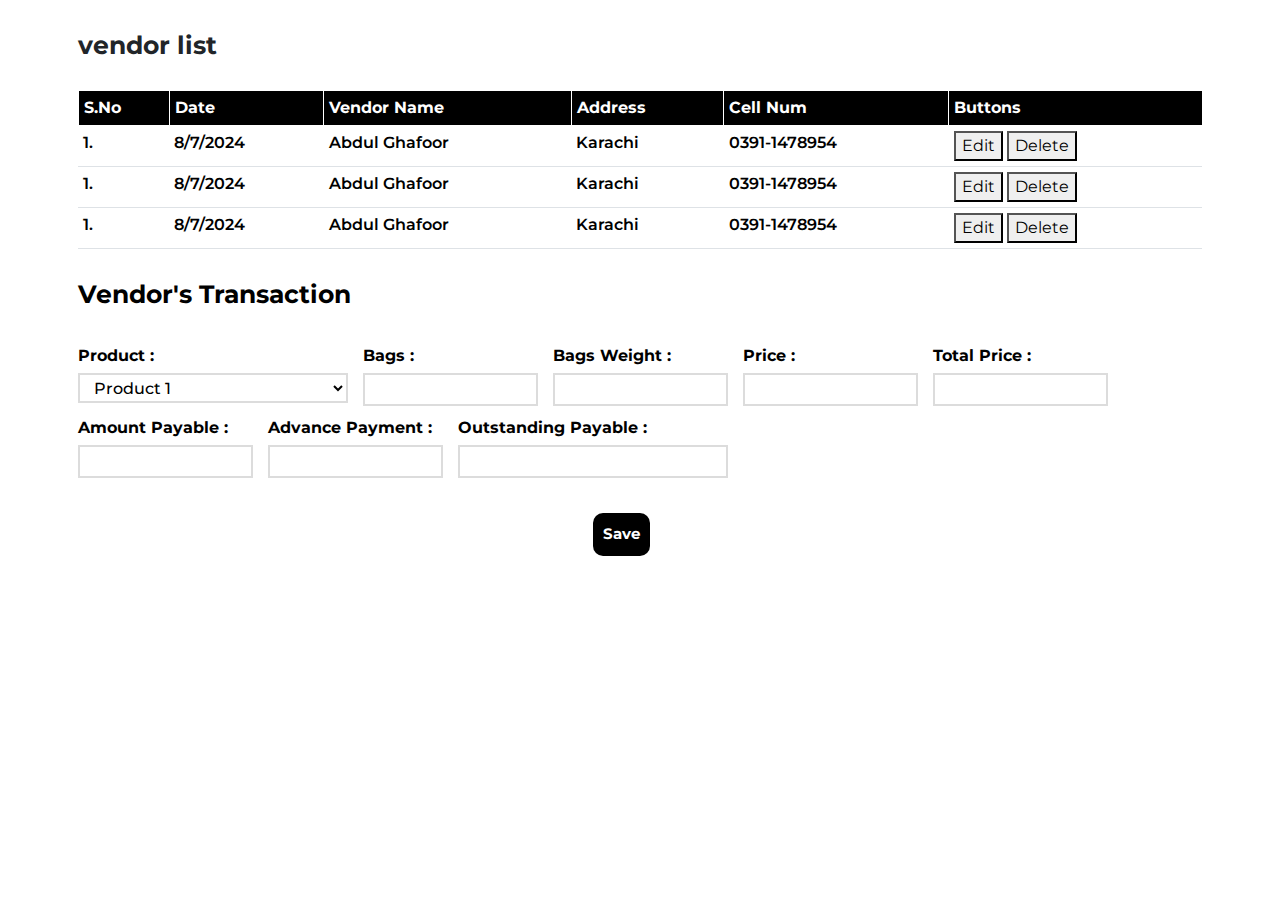
<file: vendor's transaction.html>
<!DOCTYPE html>
<html lang="en">
  <head>
    <meta charset="UTF-8" />
    <meta name="viewport" content="width=device-width, initial-scale=1.0" />

    <link rel="stylesheet" href="style.css" />

    <link
      href="https://cdn.jsdelivr.net/npm/bootstrap@5.3.3/dist/css/bootstrap.min.css"
      rel="stylesheet"
      integrity="sha384-QWTKZyjpPEjISv5WaRU9OFeRpok6YctnYmDr5pNlyT2bRjXh0JMhjY6hW+ALEwIH"
      crossorigin="anonymous"
    />

    <script
      src="https://cdn.jsdelivr.net/npm/bootstrap@5.3.3/dist/js/bootstrap.bundle.min.js"
      integrity="sha384-YvpcrYf0tY3lHB60NNkmXc5s9fDVZLESaAA55NDzOxhy9GkcIdslK1eN7N6jIeHz"
      crossorigin="anonymous"
    ></script>

    <link rel="preconnect" href="https://fonts.googleapis.com" />
    <link rel="preconnect" href="https://fonts.gstatic.com" crossorigin />
    <link
      href="https://fonts.googleapis.com/css2?family=Montserrat:ital,wght@0,100..900;1,100..900&display=swap"
      rel="stylesheet"
    />

    <link
      rel="stylesheet"
      href="https://cdnjs.cloudflare.com/ajax/libs/font-awesome/6.6.0/css/all.min.css"
      integrity="sha512-Kc323vGBEqzTmouAECnVceyQqyqdsSiqLQISBL29aUW4U/M7pSPA/gEUZQqv1cwx4OnYxTxve5UMg5GT6L4JJg=="
      crossorigin="anonymous"
      referrerpolicy="no-referrer"
    />

    <title>Vendor's Transaction Form</title>
  </head>

  <body>
    <div class="container">
      <h1 class="my-5 fw-bold">vendor list</h1>
      <form>
        <table class="mt-5 table">
          <thead>
            <tr>
              <th scope="col" class="form-h-row">s.no</th>
              <th scope="col" class="form-h-row">date</th>
              <th scope="col" class="form-h-row">vendor name</th>
              <th scope="col" class="form-h-row">address</th>
              <th scope="col" class="form-h-row">cell num</th>
              <th scope="col" class="form-h-row">buttons</th>
            </tr>
          </thead>

          <tbody class="added-data-ctnr" id="add-vendor-data-ctnr">
            <tr>
              <td class="added-data">1.</td>
              <td class="added-data">8/7/2024</td>
              <td class="added-data">abdul ghafoor</td>
              <td class="added-data">Karachi</td>
              <td class="added-data">0391-1478954</td>
              <td class="added-data">
                <button class="edit-btn" id="edit-data-btn">edit</button>
                <button class="delete-btn" id="delete-data-btn">delete</button>
              </td>
            </tr>

            <tr>
              <td class="added-data">1.</td>
              <td class="added-data">8/7/2024</td>
              <td class="added-data">abdul ghafoor</td>
              <td class="added-data">Karachi</td>
              <td class="added-data">0391-1478954</td>
              <td class="added-data">
                <button class="edit-btn" id="edit-data-btn">edit</button>
                <button class="delete-btn" id="delete-data-btn">delete</button>
              </td>
            </tr>
            <tr>
              <td class="added-data">1.</td>
              <td class="added-data">8/7/2024</td>
              <td class="added-data">abdul ghafoor</td>
              <td class="added-data">Karachi</td>
              <td class="added-data">0391-1478954</td>
              <td class="added-data">
                <button class="edit-btn" id="edit-data-btn">edit</button>
                <button class="delete-btn" id="delete-data-btn">delete</button>
              </td>
            </tr>
          </tbody>
        </table>
      </form>
    </div>
    <!-- <div class="container">
      <section>
        <h1 class="my-5 d-form-head">vendor's transaction</h1>
        <form id="vendor-transaction-form">
          <table class="table" width="100%">
            <thead>
              <tr>
                <th scope="col">product</th>
                <th scope="col">bags</th>
                <th scope="col">bags weight</th>
                <th scope="col">price</th>
                <th scope="col">total price</th>
                <th scope="col">amount payable</th>
                <th scope="col">advance payment</th>
                <th scope="col">outstanding payable</th>
              </tr>
            </thead>
            <tbody>
              <tr>
                <td class="p-0" width="250rem">
                  <select
                    id="vendor-transaction-product"
                    class="form-inps py-1"
                  >
                    <option value="product 1">product 1</option>
                    <option value="product 2">product 2</option>
                    <option value="product 3">product 3</option>
                    <option value="product 4">product 4</option>
                    <option value="product 5">product 5</option>
                  </select>
                </td>

                <td class="p-0" width="80rem">
                  <input
                    type="number"
                    id="vendor-transaction-bags"
                    class="py-1 form-inps"
                    autocomplete="off"
                  />
                </td>

                <td class="p-0" width="110rem">
                  <input
                    type="number"
                    id="vendor-transaction-bags-weight"
                    class="py-1 form-inps"
                    autocomplete="off"
                  />
                </td>

                <td class="p-0" width="150rem">
                  <input
                    type="number"
                    id="vendor-transaction-price"
                    class="py-1 form-inps"
                    autocomplete="off"
                  />
                </td>

                <td class="p-0" width="150rem">
                  <input
                    type="number"
                    id="vendor-transaction-total-price"
                    class="py-1 form-inps"
                    autocomplete="off"
                    readonly
                  />
                </td>
                <td class="p-0" width="150rem">
                  <input
                    type="number"
                    id="vendor-transaction-amount-payable"
                    class="py-1 form-inps"
                    autocomplete="off"
                    readonly
                  />
                </td>

                <td class="p-0" width="150rem">
                  <input
                    type="number"
                    id="vendor-transaction-advance-payment"
                    class="py-1 form-inps"
                    autocomplete="off"
                  />
                </td>

                <td class="p-0" width="150rem">
                  <input
                    type="number"
                    id="vendor-transaction-outstanding-payable"
                    class="py-1 form-inps"
                    autocomplete="off"
                    readonly
                  />
                </td>

                <td class="p-0" width="50rem">
                  <button class="py-1 form-inps">save</button>
                </td>
              </tr>
            </tbody>
          </table>

          <table class="mt-5 table">
            <thead>
              <th scope="col" class="form-h-row">s.no</th>
              <th scope="col" class="form-h-row">product</th>
              <th scope="col" class="form-h-row">bags</th>
              <th scope="col" class="form-h-row">bags weight</th>
              <th scope="col" class="form-h-row">price</th>
              <th scope="col" class="form-h-row">total price</th>
              <th scope="col" class="form-h-row">amount payable</th>
              <th scope="col" class="form-h-row">advance payment</th>
              <th scope="col" class="form-h-row">outstanding payable</th>
              <th scope="col" class="form-h-row">buttons</th>
            </thead>

            <tbody class="added-data-ctnr mt-5"></tbody>
          </table>
        </form>
      </section>
    </div> -->

    <form class="hide" id="vendor-transaction-form">
      <div class="container">
        <!-- Header for Vendor Transaction Form -->
        <h1 class="my-5 d-form-head">Vendor's Transaction</h1>
        <div class="row">
          <!-- Column 1: Product Select -->
          <div class="col-3">
            <div class="col-12 my-2">
              <label for="vendor-transaction-product" class="form-label"
                >Product :</label
              >
              <select
                id="vendor-transaction-product"
                class="form-inps py-1 w-100"
              >
                <option value="product 1">Product 1</option>
                <option value="product 2">Product 2</option>
                <option value="product 3">Product 3</option>
                <option value="product 4">Product 4</option>
                <option value="product 5">Product 5</option>
              </select>
            </div>
          </div>

          <!-- Column 2: Bags Input -->
          <div class="col-2">
            <div class="col-12 my-2">
              <label for="vendor-transaction-bags" class="form-label"
                >Bags :</label
              >
              <input
                type="number"
                id="vendor-transaction-bags"
                class="py-1 form-inps w-100"
                autocomplete="off"
              />
            </div>
          </div>

          <!-- Column 3: Bags Weight Input -->
          <div class="col-2">
            <div class="col-12 my-2">
              <label for="vendor-transaction-bags-weight" class="form-label"
                >Bags Weight :</label
              >
              <input
                type="number"
                id="vendor-transaction-bags-weight"
                class="py-1 form-inps w-100"
                autocomplete="off"
              />
            </div>
          </div>

          <!-- Column 4: Price Input -->
          <div class="col-2">
            <div class="col-12 my-2">
              <label for="vendor-transaction-price" class="form-label"
                >Price :</label
              >
              <input
                type="number"
                id="vendor-transaction-price"
                class="py-1 form-inps w-100"
                autocomplete="off"
              />
            </div>
          </div>

          <!-- Column 5: Total Price Input -->
          <div class="col-2">
            <div class="col-12 my-2">
              <label for="vendor-transaction-total-price" class="form-label"
                >Total Price :</label
              >
              <input
                type="number"
                id="vendor-transaction-total-price"
                class="py-1 form-inps w-100"
                autocomplete="off"
                readonly
              />
            </div>
          </div>

          <!-- Column 6: Amount Payable Input -->
          <div class="col-2">
            <div class="col-12 my-2">
              <label for="vendor-transaction-amount-payable" class="form-label"
                >Amount Payable :</label
              >
              <input
                type="number"
                id="vendor-transaction-amount-payable"
                class="py-1 form-inps w-100"
                autocomplete="off"
                readonly
              />
            </div>
          </div>

          <!-- Column 7: Advance Payment Input -->
          <div class="col-2">
            <div class="col-12 my-2">
              <label for="vendor-transaction-advance-payment" class="form-label"
                >Advance Payment :</label
              >
              <input
                type="number"
                id="vendor-transaction-advance-payment"
                class="py-1 form-inps w-100"
                autocomplete="off"
              />
            </div>
          </div>

          <!-- Column 8: Outstanding Payable Input -->
          <div class="col-3">
            <div class="col-12 my-2">
              <label
                for="vendor-transaction-outstanding-payable"
                class="form-label"
                >Outstanding Payable :</label
              >
              <input
                type="number"
                id="vendor-transaction-outstanding-payable"
                class="py-1 form-inps w-100"
                autocomplete="off"
                readonly
              />
            </div>
          </div>
        </div>

        <!-- Save Button -->
        <div class="col-1 mt-5 mx-auto">
          <button class="add-data-btn">Save</button>
        </div>
      </div>
    </form>
  </body>

  <script type="module" src="app.js"></script>
</html>
</file>
<file: style.css>
/* variables for whole web */
:root {
  --my-font: "Montserrat", sans-serif;
  --web-color-l-gray: #efefef;
  --web-main-color-light: #fec982;
  --web-main-color-dark: #5e2c00;

  --web-fS-lg: 4rem;
  --web-fS-md: 1.6rem;
  --web-fS-sm: 1.2rem;
}

/* login page's form's div's animation */
@keyframes shadowAnimation {
  0% {
    box-shadow: inset -0.5rem 0 1.5rem rgba(255, 255, 255, 0.5);
  }

  25% {
    box-shadow: inset 0 -0.5rem 1.5rem rgba(255, 255, 255, 0.5);
  }
  50% {
    box-shadow: inset 0.5rem 0 1.5rem rgba(255, 255, 255, 0.5);
  }
  75% {
    box-shadow: inset 0 0.5rem 1.5rem rgba(255, 255, 255, 0.5);
  }
  100% {
    box-shadow: inset -0.5rem 0 1.5rem rgba(255, 255, 255, 0.5);
  }
}

.h-body {
  background-image: url(img/23887.jpg);
  background-position: center;
  background-repeat: no-repeat;
  background-size: cover;
  background-color: rgba(0, 0, 0, 0.59);
  background-blend-mode: overlay;
  height: 100vh;
}

/* whole body's font family */
* {
  font-family: var(--my-font);
}

input,
textarea,
select {
  outline: none;
}

html button {
  text-transform: capitalize;
}

/* font size responsiveness for all devices */
html {
  font-size: 62.5%;
}

@media (min-width: 1200px) {
  html {
    font-size: 62.5%;
  }
  .opt-ctnr {
    transform: translateX(0%) !important;
  }
}

@media (max-width: 1199px) {
  html {
    font-size: 62.5%;
  }
  .opt-ctnr {
    position: fixed;
    top: 0;
    bottom: 0;
    z-index: 5;
    overflow: scroll;
    backdrop-filter: blur(1rem);
    transform: translateX(-100%);
  }

  #bars-icon,
  #close-icon {
    display: block !important;
  }
}

@media (max-width: 992px) {
  html {
    font-size: 56.25%;
  }

  .d-data-ctnr {
    margin-top: 1.5rem;
  }
}

@media (max-width: 768px) {
  html {
    font-size: 50%;
  }
}

@media (max-width: 576px) {
  html {
    font-size: 43.75%;
  }

  .dropdown span,
  .head-content {
    display: none;
  }

  .dropdown {
    background-color: transparent !important;
  }
}

@media (max-width: 400px) {
  .d-data-ctnr-prnt {
    width: 100% !important;
  }
}

/* font size responsiveness for all devices end*/

/* topbar */

.form-container {
  background: rgba(255, 255, 255, 0.2);
  backdrop-filter: blur(0.5rem);
  border-radius: 1.5rem;
  padding: 3rem;
  animation: shadowAnimation 1.5s infinite linear;
}

.inp-lbl {
  color: white;
  font-size: var(--web-fS-md);
  font-weight: bold;
}

.login-inps {
  background-color: white;
  border-radius: 1rem;
  padding: 1rem;
  border: none;
  font-size: var(--web-fS-md);
  color: black;
  font-weight: 500;
}

.login-inps::placeholder {
  color: black;
  text-transform: capitalize;
  font-weight: 500;
}

.sub-btn {
  background-color: black;
  color: white;
  font-size: var(--web-fS-md);
  font-weight: bold;
  border-radius: 1rem;
  padding: 1rem;
  border: none;
  transition: 0.5s;
}

/* topbar end */

/* dashbord */
.d-body {
  background-color: var(--web-color-l-gray);
}

.dash-col {
  height: 17rem;
  display: flex;
  justify-content: center;
  align-items: center;
  color: white;
  text-transform: capitalize;
  border-radius: 100%;
  background-color: var(--web-main-color-light);
}

.dshbd-icon {
  margin-right: 0.5rem;
  font-size: 1.8rem;
}

.opts,
.sub-opts {
  background-color: transparent;
  font-size: var(--web-fS-md);
  padding: 1.2rem;
  text-align: left;
  border: none;
  color: white;
  text-transform: capitalize;
  transition: 0.5s;
  border-left: 0.5rem solid transparent;
  width: 100%;
}

.opts:hover,
.sub-opts:hover {
  background-color: black;
  border-left: 0.5rem solid white;
}

.opts:focus,
.sub-opts:focus {
  border-left: 0.5rem solid white;
  background-color: black;
}

.opt-ctnr {
  background-color: rgba(0, 0, 0, 0.8);
  padding: 2rem;
}

.logo-ctnr {
  border-radius: 1rem;
}
.logo-ctnr-2 {
  background-color: #0259db;
}

.sub-opt-ctnr {
  display: flex;
  justify-content: start;
  align-items: start;
  flex-direction: column;
  padding: 0;
  height: 0rem;
  opacity: 0;
  transition: all 0.5s ease;
}

.form-inps {
  background-color: transparent;
  border: 0.2rem solid #dcdcdc;
  font-size: var(--web-fS-md);
  color: black;
  font-weight: 500;
  padding: 1rem;
}

.head-ctnr {
  height: 100vh;
}

.graph-ctnr-2 div,
.graph-ctnr div {
  background-color: white;
  border-radius: 1rem;
  padding: 3rem;
  min-height: 40vh;
  display: flex;
  justify-content: center;
  align-items: center;
}

#barchart,
#doughnut {
  height: 40vh !important;
}

.d-data-ctnr {
  border-radius: 1rem;
  padding: 2rem;
  transition: 0.5s;
}

.d-num-data :nth-child(1) {
  color: white;
  font-size: var(--web-fS-lg);
  font-weight: 500;
  transition: 0.5s;
}

.d-num-data :nth-child(2) {
  color: white;
  font-size: var(--web-fS-md);
  text-transform: capitalize;
  font-weight: 500;
  transition: 0.5s;
}

.d-data-icon i {
  color: white;
  font-size: var(--web-fS-lg);
  text-align: right;
  transition: 0.5s;
}

.d-data-ctnr:hover .d-data-icon i {
  transform: translateY(1rem) scale(1.1) rotate(10deg);
}

.d-form-head {
  text-transform: capitalize;
  color: black;
  font-weight: bold;
}
/* dashbord end */

.rough {
  border: 0.1rem solid rgb(0, 0, 0);
}

th {
  text-transform: capitalize;
  font-size: var(--web-fS-md);
  color: var(--web-main-color-dark) !important;
}

td {
  color: black !important;
  font-size: var(--web-fS-md);
  font-weight: 600;
  text-transform: capitalize;
}

.form-h-row {
  border: 0.1rem solid white !important;
  background-color: black !important;
  color: white !important;
}

.ed-dl-btn-ctnr button {
  border: none;
  font-size: var(--web-fS-sm);
  font-weight: 600;
  border-radius: 1rem;
  padding: 0.5rem;
  width: 48%;
  margin: 0.1rem;
}

.s-no {
  margin: 0.5rem;
}

.form-ctnr {
  overflow: hidden;
  position: relative;
  height: 100vh;
}

.slide-ctnr {
  position: absolute;
  top: 0;
  transform: translateX(100%);
  opacity: 0;
}

.form-label {
  color: black;
  font-size: var(--web-fS-md);
  font-weight: bold;
}

.add-data-btn {
  color: white;
  background-color: black;
  border-radius: 1rem;
  font-size: 1.5rem;
  border: none;
  padding: 1rem;
  font-weight: bold;
}

.main-form-ctnr {
  height: 80vh;
}

.dropdown span {
  font-size: 1.4rem;
  font-weight: bold;
}

.dropdown-menu small {
  font-size: var(--web-fS-sm);
  font-weight: bold;
}

.dropdown-menu h4 {
  font-weight: bold;
}

.dropdown-item {
  font-size: var(--web-fS-sm);
  font-weight: bold !important;
}

.comp-name {
  color: white;
  text-transform: capitalize;
  font-weight: bold;
}
#bars-icon {
  display: none;
  color: white;
  font-size: 2rem;
  cursor: pointer;
}

#close-icon {
  display: none;
  color: white;
  font-size: 2.5rem;
  cursor: pointer;
  position: absolute;
  top: -1.5rem;
  right: -6rem;
}

.dropdown-toggle {
  color: white;
  font-size: 1.7rem;
}

.invoice-container {
  max-width: 800px;
  margin: 0 auto;
  border: 1px solid #ccc;
  padding: 20px;
}

.invoice-header {
  text-align: center;
  margin-bottom: 40px;
}

.invoice-header h1 {
  margin: 0;
}

.invoice-details {
  margin-bottom: 20px;
}

.invoice-details p {
  margin: 5px 0;
}

.invoice-table {
  width: 100%;
  border-collapse: collapse;
  margin-bottom: 20px;
}

.invoice-table th,
.invoice-table td {
  border: 1px solid #ccc;
  padding: 10px;
  text-align: left;
}

.invoice-footer {
  text-align: right;
}

.invoice-footer p {
  margin: 5px 0;
}

.invoice-num {
  position: absolute;
  right: 0;
  top: 0;
}

#search-container {
  position: absolute;
  top: 50%;
  left: 50%;
  transform: scale(0) translate(-50%, -50%);
  z-index: 10;
  border-radius: 1rem;
  box-shadow: 0.4rem 0.8rem 1rem rgb(148, 148, 148);
  transition: 0.8s;
}

#search-container input {
  outline: none;
  border: none;
  background-color: transparent;
  color: white;
}

#search-container input::placeholder {
  color: white;
}

.btn-primary,
.btn-secondary {
  border-radius: 1rem !important;
}

.search-inp-ctnr {
  border-radius: 1rem;
}
</file>
